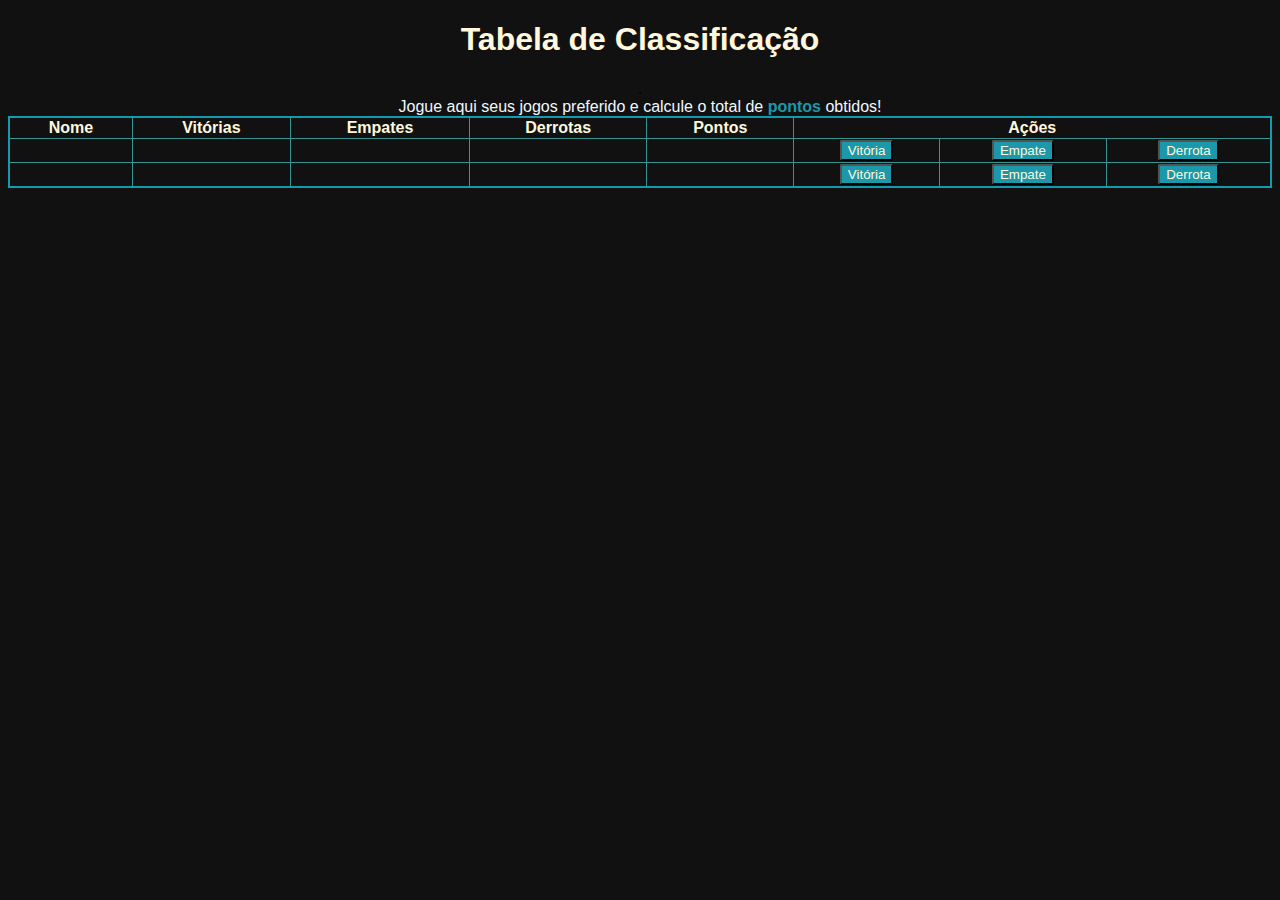
<file: Aula06/index.html>
<!DOCTYPE html>
<html lang="pt-bbr">
<head>
    <meta charset="UTF-8">
    <title>Tabela de Classificação</title>
    <link rel="stylesheet" href="style.css">
</head>

<body>
    <h1>Tabela de Classificação</h1>
    <table style="width: 100%;"> 
        <thead>
            <tr>
                <th>Nome</th>
                <th>Vitórias</th>
                <th>Empates</th>
                <th>Derrotas</th>
                <th>Pontos</th>
                <th colspan="3">Ações</th>
            </tr>
        </thead>
        <tbody id="tjogadores">
            <tr>
                <td></td>
                <td></td>
                <td></td>
                <td></td>
                <td></td>
                <td><button onclick="adicionarVitoria()">Vitória</button></td>
                <td><button onclick="adicionarEmpate()">Empate</button></td>
                <td><button onclick="adicionarDerrota()">Derrota</button></td>
            </tr>
            <tr>
                <td></td>
                <td></td>
                <td></td>
                <td></td>
                <td></td>
                <td><button onclick="adicionarVitoria()">Vitória</button></td>.
                <td><button onclick="adicionarEmpate()">Empate</button></td>
                <td><button onclick="adicionarDerrota()">Derrota</button></td>
            </tr>
        </tbody><div style="color: aliceblue;"class="">Jogue aqui seus jogos preferido e calcule o total de <strong style="color: rgb(27, 153, 170);">pontos</strong> obtidos!</div>
    </table>
    <script src="app.js"></script>
</body>
</html>
</file>
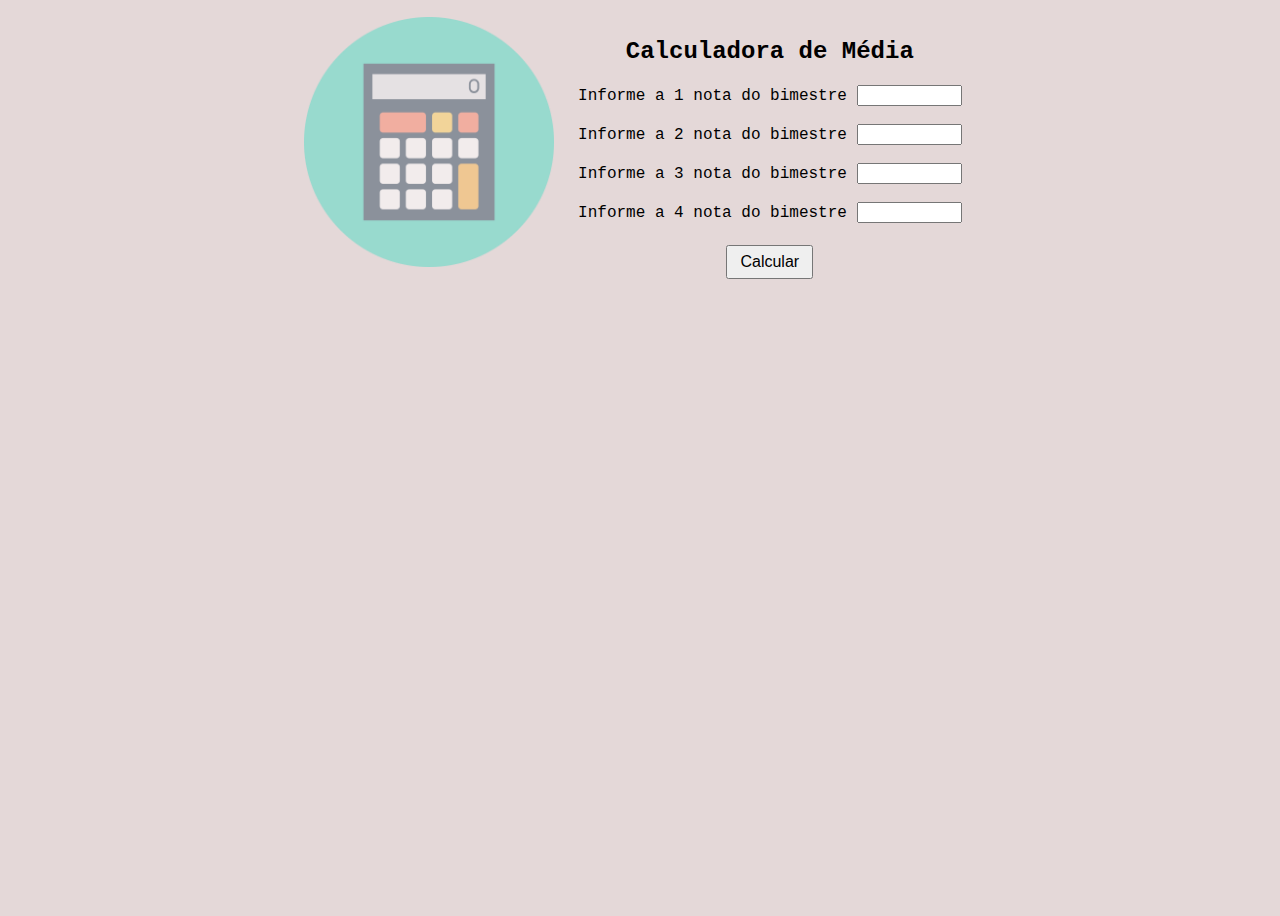
<file: calculadoraDeMedias/index.html>
<!DOCTYPE html>
<html lang="en">
<head>
    <meta charset="UTF-8">
    <link rel="stylesheet" type="text/css" href="style.css">
    <title>Calculadora de Médias </title>

</head>
<body>
    <img src="./img/calculadora.png" alt="">
    <!-- <article>Calcule aqui sua nota</article> -->
    <div id="calcular">
        <h2>Calculadora de Média </h2>
        <label for="nota1">Informe a 1 nota do bimestre</label>
        <input type="text" id="nota1" size="10"></br></br>
        <label for="nota2">Informe a 2 nota do bimestre</label>
        <input type="text" id="nota2" size="10"></br></br>
        <label for="nota3">Informe a 3 nota do bimestre</label>
        <input type="text" id="nota3" size="10"></br></br>
        <label for="nota4">Informe a 4 nota do bimestre</label>
        <input type="text" id="nota4" size="10"></br></br>
        <button id="calcular"type="submit" onclick="Calcular()" size="2">Calcular</button>
        <h3 id="mensagem"></h3>
    </div>
    
    <!-- <h6>Calculamos sua media com a média aritmetica</h6> -->
    <script>
        function Calcular() {

            var nota1Bimestre = document.getElementById("nota1");
            var nota1 = nota1Bimestre.value;
            var nota1Numerico = parseFloat(nota1);
            //console.log(nota1Numerico);

            var nota2Bimestre = document.getElementById("nota2");
            var nota2 = nota2Bimestre.value;
            var nota2Numerico = parseFloat(nota2);
            //console.log(nota2Numerico);

            var nota3Bimestre = document.getElementById("nota3");
            var nota3 = nota3Bimestre.value;
            var nota3Numerico = parseFloat(nota3);
            //console.log(nota3Numerico);

            var nota4Bimestre = document.getElementById("nota4");
            var nota4 = nota4Bimestre.value;
            var nota4Numerico = parseFloat(nota4);
            //console.log(nota4Numerico);

            var notaFinal = (nota1Numerico + nota2Numerico + nota3Numerico + nota4Numerico) / 4;
            var notaFinalFixada = notaFinal.toFixed(1);
            var mensagem = document.getElementById("mensagem");
            if(notaFinal >= 6){
               mensagem.innerHTML = "Parabéns você passou, com a média de " + notaFinalFixada;
            }else{
                mensagem.innerHTML = "Infelizmente você não teve bom êxito nesse semestre!" +
                "e sua média foi:" + notaFinalFixada;
            }
        }
    </script>
</body>
</html>
</file>
<file: Aula06/style.css>
* {
    text-align: center;
}
body {
    font-family: 'Trebuchet MS', 'Lucida Sans Unicode', 'Lucida Grande', 'Lucida Sans', Arial, sans-serif;
    min-height: 400px;
    background-image: url("https://www.alura.com.br/assets/img/imersoes/dev-2021/tabela-classificacao-bg.png");
    background-color: #111;
    background-size: 100%;
    background-position: center;
    background-repeat: no-repeat;
}
th,tr,td {
  border: solid 1px rgb(57, 148, 148);
  color: cornsilk;
}
h1 {
    color: cornsilk;
}
table {
    border: 2px solid rgb(18, 155, 173);
    border-collapse: collapse;
}
button {
    border-radius: 2px;
    background-color: rgb(27, 153, 170);
    color: cornsilk;
}
</file>
<file: calculadoraDeMedias/style.css>
body {
    font-family: 'Roboto Mono',monospace;
    min-height: 900px;
    background-color: #e4d8d8;
    background-size: 100vh;
    background-position: center bottom;
    background-repeat: no-repeat;
    text-align: center;
    align-items: center;
    
  }
  img{opacity : 0.5 ;
  width: 250px;}
 h3{
   border: black 5px;
 }
  #calculoutexto{
    background-color: rgba(0,0,0,0.5);
    text-align: center;
    top: 100px;
    width: 250px;
    line-height: 30px;
    height: 30px; 
  }
  #calcular{
    border: 6;
    color: black;
    padding: 6px 12px;
    text-align: center;
    text-decoration: none;
    display: inline-block;
    font-size: 16px;
    margin: 4px 2px;
    transition-duration: 0.4s;
    cursor: pointer;
    
  }
  
  .container {
    text-align: center;
    padding: 20px;
    height: 100vh;
  }
  
  .page-title {
    color:#ffffff;
    margin: 0 0 5px;
  }
  
  .page-subtitle {
    color:#ffffff;
    margin-top: 5px;
  }
  
  .page-logo {
    width: 50px;
  }
  
  .alura-logo {
    width: 40px;
    position: absolute;
    top: 10px;
    right: 10px;
  }
</file>
